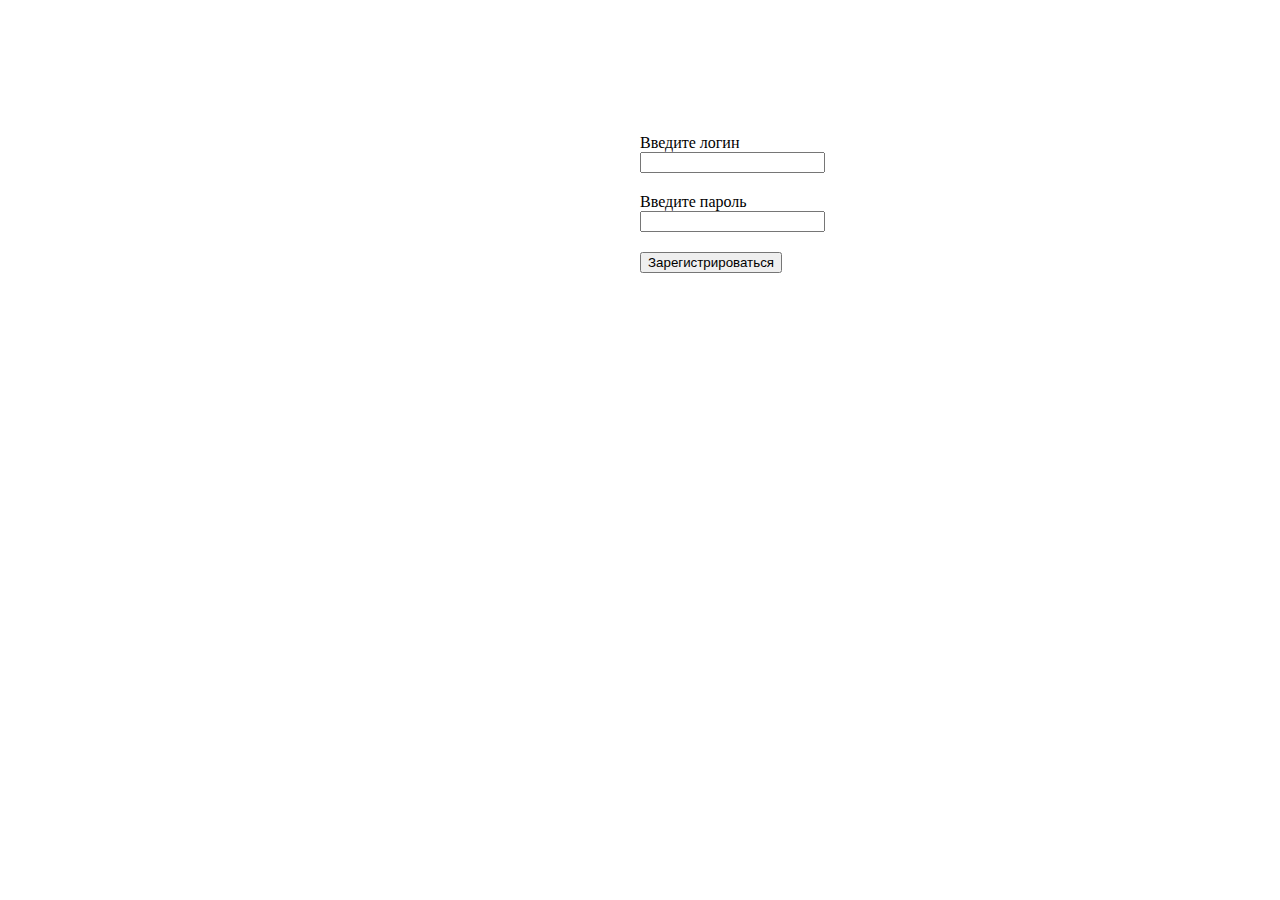
<file: index.html>
<!DOCTYPE html>
<html lang="en">
<head>
    <meta charset="UTF-8">
    <meta http-equiv="X-UA-Compatible" content="IE=edge">
    <meta name="viewport" content="width=device-width, initial-scale=1.0">
    <link rel="stylesheet" href="css/style.css">
    <title>Document</title>
</head>
<body>
    <form method="post" onsubmit="return submiter(this)">
        <label for="username">Введите логин</label>
        <br>
        <input type="text" id="username" name="username">
        <br>
        <label for="password">Введите пароль</label>
        <br>
        <input type="password" name="password" id="password">
        <br>
        <input type="submit" value="Зарегистрироваться" id="regis">
    </form>
    <script src="main.js"></script>
</body>
</html>
</file>
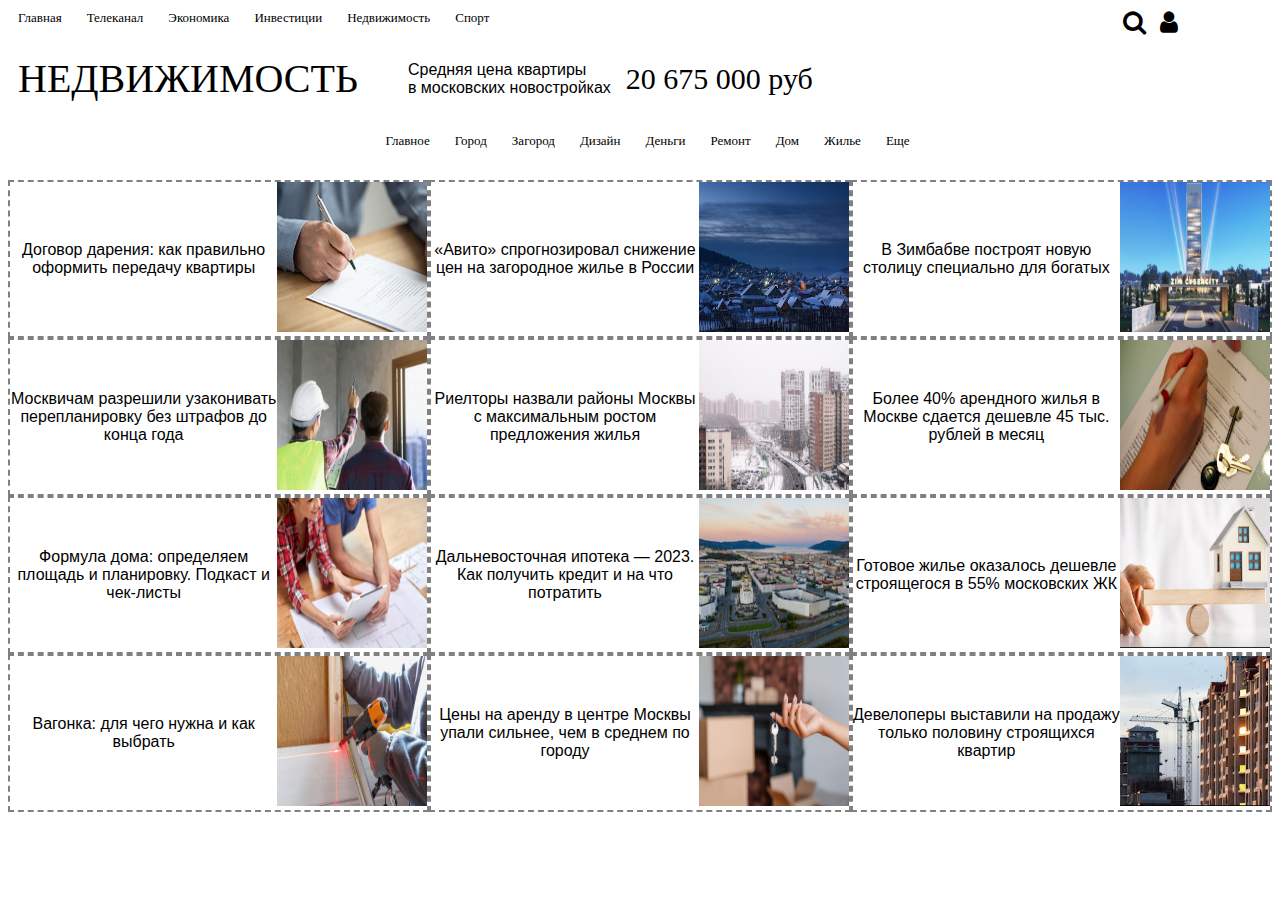
<file: news.html>
<!DOCTYPE html>
<html lang="en">
<head>
    <meta charset="UTF-8">
    <meta http-equiv="X-UA-Compatible" content="IE=edge">
    <meta name="viewport" content="width=device-width, initial-scale=1.0">
    <title>Document</title>
    <link rel="stylesheet" href="css/font-awesome.min.css">
    <link rel="stylesheet" href="css/lehagey.css">
</head>
<body>

    <div class="menu">
        <div class="container">
            <div class="menu_inner">
                <ul class="nav">
                    <li>Главная</li>
                    <li>Телеканал</li>
                    <li>Экономика</li>
                    <li>Инвестиции</li>
                    <li>Недвижимость</li>
                    <li>Спорт</li>
                </ul>
                <div class="ikona">
                    <i class="fa fa-search" aria-hidden="true"></i>
                    <i class="fa fa-user" aria-hidden="true"></i>
                </div>
            </div>
        </div>
    </div>

    <div class="head">
        <div class="category_name">Недвижимость</div>
        <div class="category_info">Средняя цена квартиры<br>
        в московских новостройках </div>
        <div class="category_sum">20 675 000 руб</div>
        
    </div>

    <div class="news">
        <div class="had">
            <ul class="nav2">
                <li class="m2">Главное</li>
                <li class="m2">Город</li>
                <li class="m2">Загород</li>
                <li class="m2">Дизайн</li>
                <li class="m2">Деньги</li>
                <li class="m2">Ремонт</li>
                <li class="m2">Дом</li>
                <li class="m2">Жилье</li>
                <li class="m2">Еще</li>
            </ul>
        </div>

        <div class="content">
            <div class="grid">
                <div class="grid__body">
                    <div class="grid__item">
                        Договор дарения: как правильно оформить передачу квартиры
                        <div class="photo">
                            <img src="img/755955728506120.jpg" alt="">
                            </div>
                    </div>
                    <div class="grid__item">
                        «Авито» спрогнозировал снижение цен на загородное жилье в России
                        <div class="photo">
                            <img src="img/756748135410162.jpg" alt="">
                        </div>
                    </div>
                    <div class="grid__item">
                        В Зимбабве построят новую столицу специально для богатых
                        <div class="photo">
                            <img src="img/756747352881637.jpg" alt="">
                        </div>
                    </div>
                    <div class="grid__item">
                        Москвичам разрешили узаконивать перепланировку без штрафов до конца года
                        <div class="photo">
                            <img src="img/756747232855446.jpg" alt="">
                        </div>
                    </div>
                    <div class="grid__item">
                        Риелторы назвали районы Москвы с максимальным ростом предложения жилья
                        <div class="photo">
                            <img src="img/756741807857995.jpg" alt="">
                        </div>
                    </div>
                    <div class="grid__item">
                        Более 40% арендного жилья в Москве сдается дешевле 45 тыс. рублей в месяц
                        <div class="photo">
                            <img src="img/756746465493506.jpg" alt="">
                        </div>
                    </div>
                    <div class="grid__item">
                        Формула дома: определяем площадь и планировку. Подкаст и чек-листы
                        <div class="photo">
                            <img src="img/756744600238337.jpg" alt="">
                        </div>
                    </div>
                    <div class="grid__item">
                        Дальневосточная ипотека — 2023. Как получить кредит и на что потратить
                        <div class="photo">
                            <img src="img/756215009967756.jpg" alt="">
                            </div>
                    </div>
                    <div class="grid__item">
                        Готовое жилье оказалось дешевле строящегося в 55% московских ЖК
                        <div class="photo">
                            <img src="img/756745591039854.jpg" alt="">
                        </div>
                    </div>
                    <div class="grid__item">
                        Вагонка: для чего нужна и как выбрать
                        <div class="photo">
                            <img src="img/756739868414111.jpg" alt="">
                        </div>
                    </div>
                    <div class="grid__item">
                        Цены на аренду в центре Москвы упали сильнее, чем в среднем по городу
                        <div class="photo">
                            <img src="img/756741517319150.jpg" alt="">
                        </div>
                    </div>
                    <div class="grid__item">
                        Девелоперы выставили на продажу только половину строящихся квартир
                    <div class="photo">
                        <img src="img/756744723766352.jpg" alt="">
                    </div>
                </div>
                </div>
            </div>
        </div>
</body>
</html>
</file>
<file: css/style.css>
form {
    display: inline-block;
    margin-left: 50%;
    margin-top: 10%;
}
input#username {
    margin-bottom: 20px;
}
input#regis {
    margin-top: 20px;
}
</file>
<file: css/lehagey.css>
* {
    box-sizing: border-box;
}

.menu{
    align-items: center;
}

.container{
    width: 1170px;

}

.menu_inner {
    display: flex;
    justify-content: space-between;
    margin-left: 10px;
    margin-top: 10px;
}

.nav {
    display: flex;
    justify-content: space-between;
    list-style: none;
    padding: 0;
    margin: 0;
}

.nav:hover {
    cursor: pointer;

}

li {
    padding-right: 25px;
    font-family: Cambria, Cochin, Georgia, Times, 'Times New Roman', serif;
    font-size: small;
}

li:hover{
    color: grey;
}

.ikona{
    align-items: center;
}

i.fa {
    font-size: 25px;
    color: black;
    padding-left: 10px;
}

.fa:hover{
    cursor: pointer;
    color: grey;
}


.head {
    display: flex;
    align-items: center;
}
.category {

}

.category_name{
    font-size: 40px;
    text-transform: uppercase;
    padding-left: 10px;
    padding-right: 50px;
    margin-top: 20px ;
}

.category_name:hover{
    cursor: pointer;
}

.category_info {
    padding-right: 15px;
    margin-top: 20px ;
    font-family: 'Gill Sans', 'Gill Sans MT', Calibri, 'Trebuchet MS', sans-serif;
}

.category_sum {
    font-size: 30px;
    margin-top: 20px;
    font-family: Georgia, 'Times New Roman', Times, serif;
}

.news {
    
}

.had {
    display: flex;
    align-items: center;
    justify-content: center;
    margin: 15px;
}

.nav2{
    display: flex;
    list-style: none;
}

.m2:hover {
    color: grey;
    cursor: pointer;
}


.content {

}

.grid {

}

.grid__body {
    display: grid;
    grid-template:repeat(2, 1fr) / repeat(3, 1fr);
}

.grid__item {
    border: 2px dashed grey;
    align-items: center;
    text-align: center;
    display: flex;
    font-family: Impact, Haettenschweiler, 'Arial Narrow Bold', sans-serif;
}

img{
    height: 150px;
    width: 150px;
}
</file>
